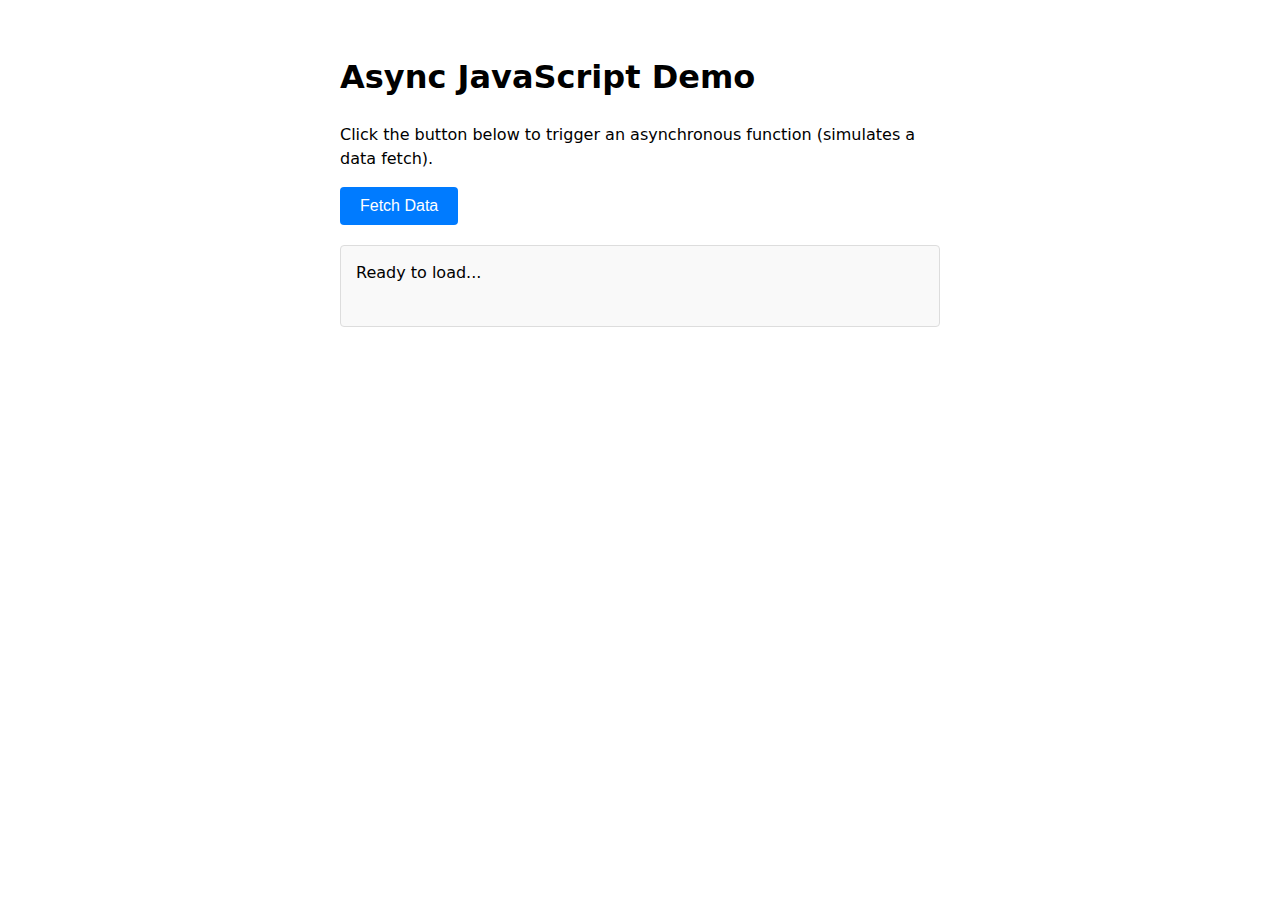
<file: index.html>
<!DOCTYPE html>
<html lang="en">

<head>
    <meta charset="UTF-8">
    <meta name="viewport" content="width=device-width, initial-scale=1.0">
    <title>Async Function Demo</title>
    <style>
        body {
            font-family: system-ui, -apple-system, sans-serif;
            max-width: 600px;
            margin: 0 auto;
            padding: 2rem;
            line-height: 1.5;
        }

        button {
            padding: 10px 20px;
            font-size: 16px;
            cursor: pointer;
            background-color: #007bff;
            color: white;
            border: none;
            border-radius: 4px;
        }

        button:disabled {
            background-color: #ccc;
        }

        #output {
            margin-top: 20px;
            padding: 15px;
            border: 1px solid #ddd;
            border-radius: 4px;
            min-height: 50px;
            background-color: #f9f9f9;
        }
    </style>
</head>

<body>
    <h1>Async JavaScript Demo</h1>
    <p>Click the button below to trigger an asynchronous function (simulates a data fetch).</p>

    <button id="loadBtn" onclick="handleLoad()">Fetch Data</button>

    <div id="output">Ready to load...</div>

    <script>
        // Asynchronous function using internal JavaScript
        async function handleLoad() {
            const btn = document.getElementById('loadBtn');
            const output = document.getElementById('output');

            // 1. Update UI immediately
            btn.disabled = true;
            btn.textContent = "Loading...";
            output.innerHTML = "<em>Simulating network request (waiting 2 seconds)...</em>";

            try {
                // 2. Perform the asynchronous operation
                // 'await' pauses execution here until the Promise resolves
                const data = await simulateNetworkRequest();

                // 3. Handle the result
                output.innerHTML = `
                    <strong>Success!</strong><br>
                    Received message: "${data.message}"<br>
                    Timestamp: ${data.timestamp}
                `;
            } catch (error) {
                output.innerHTML = `<span style="color: red">Error: ${error}</span>`;
            } finally {
                // 4. Reset UI state
                btn.disabled = false;
                btn.textContent = "Fetch Data";
            }
        }

        // Helper function that returns a Promise
        function simulateNetworkRequest() {
            return new Promise((resolve) => {
                setTimeout(() => {
                    resolve({
                        message: "Hello from the async world!",
                        timestamp: new Date().toLocaleTimeString()
                    });
                }, 2000);
            });
        }
    </script>
</body>

</html>
</file>
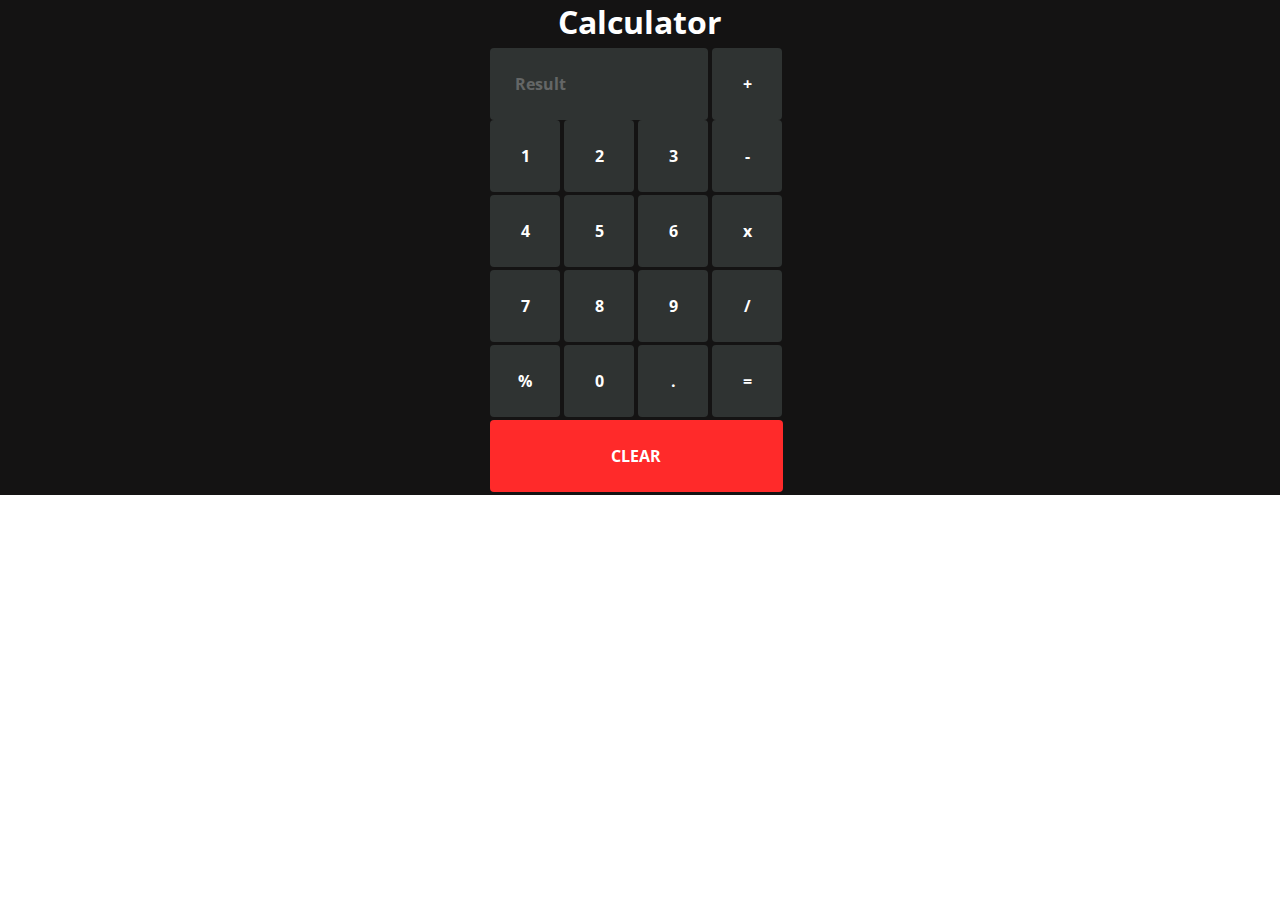
<file: aunbx.html>
<!DOCTYPE html>
<html>

<head>
    <meta charset="utf-8" />
    <meta http-equiv="X-UA-Compatible" content="IE=edge" />
    <title>Calculator</title>
    <meta name="description" content="" />
    <meta name="viewport" content="width=device-width, initial-scale=1" />
    <link href="https://fonts.googleapis.com/css2?family=Open+Sans:wght@300&display=swap" rel="stylesheet" />
    <link rel="stylesheet" type="text/css" href="style.css">
</head>

<body>
    <div class="wrapper">
        <div class="container">
            <h1>Calculator</h1>
            <div class="row">
                <input type="text" name="result" class="result" id="result" value="" placeholder="Result" readonly />
                <input type="button" value="+" onclick="setScreenValue('+')" />
                <input type="button" value="1" onclick="setScreenValue('1')" />
                <input type="button" value="2" onclick="setScreenValue('2')" />
                <input type="button" value="3" onclick="setScreenValue('3')" />
                <input type="button" value="-" onclick="setScreenValue('-')" />
            </div>
            <div class="row">
                <input type="button" value="4" onclick="setScreenValue('4')" />
                <input type="button" value="5" onclick="setScreenValue('5')" />
                <input type="button" value="6" onclick="setScreenValue('6')" />
                <input type="button" value="x" onclick="setScreenValue('*')" />
            </div>
            <div class="row">
                <input type="button" value="7" onclick="setScreenValue('7')" />
                <input type="button" value="8" onclick="setScreenValue('8')" />
                <input type="button" value="9" onclick="setScreenValue('9')" />
                <input type="button" value="/" onclick="setScreenValue('/')" />
            </div>
            <div class="row">
                <input type="button" value="%" onclick="setScreenValue('%')" />
                <input type="button" value="0" onclick="setScreenValue('0')" />
                <input type="button" value="." class="dot" onclick="setScreenValue('.')" />
                <input type="button" value="=" onclick="calculateResult()" />
            </div>
            <div class="row">
                <input type="button" value="CLEAR" onclick="clearScreen()" id="clear" class="clear-button" />
            </div>
        </div>
    </div>

    <script src="script.js"></script>
</body>

</html>
</file>
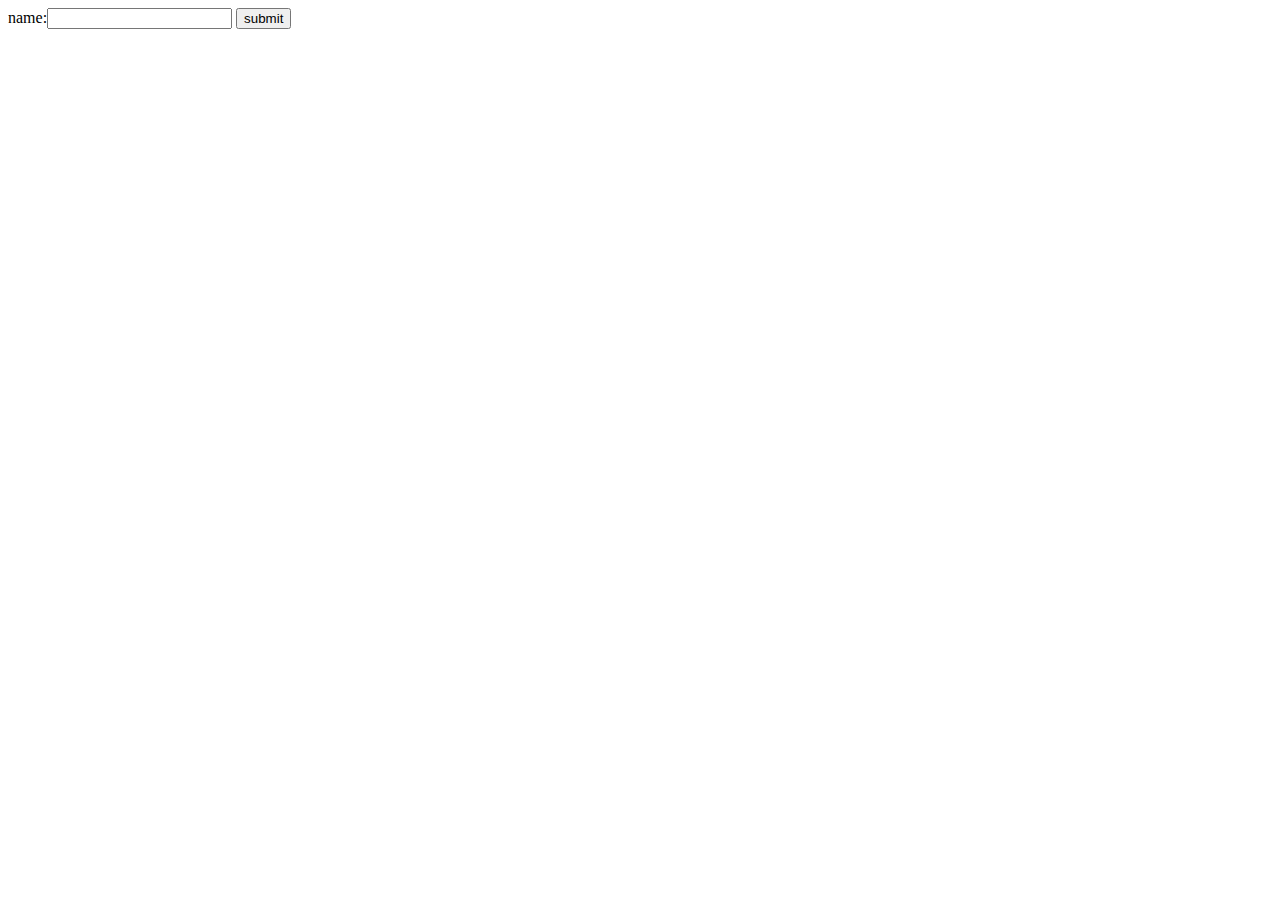
<file: hab.html>
<!DOCTYPE html>
<html>
    <head>
        <title>validation</title>
    </head>
    <body>
        <form name="myform" onsubmit="validateform()">
            name:<input type="text" name="fname">
            <input type="submit" value="submit">

        </form>
        <script>
            function validateform() {
                var x = document.forms["myform"]["fname"].value;
                if (x==""){
                    alert("name must be filled out");
                    return false;
                }
            }
        </script>
    </body>
</html>
</file>
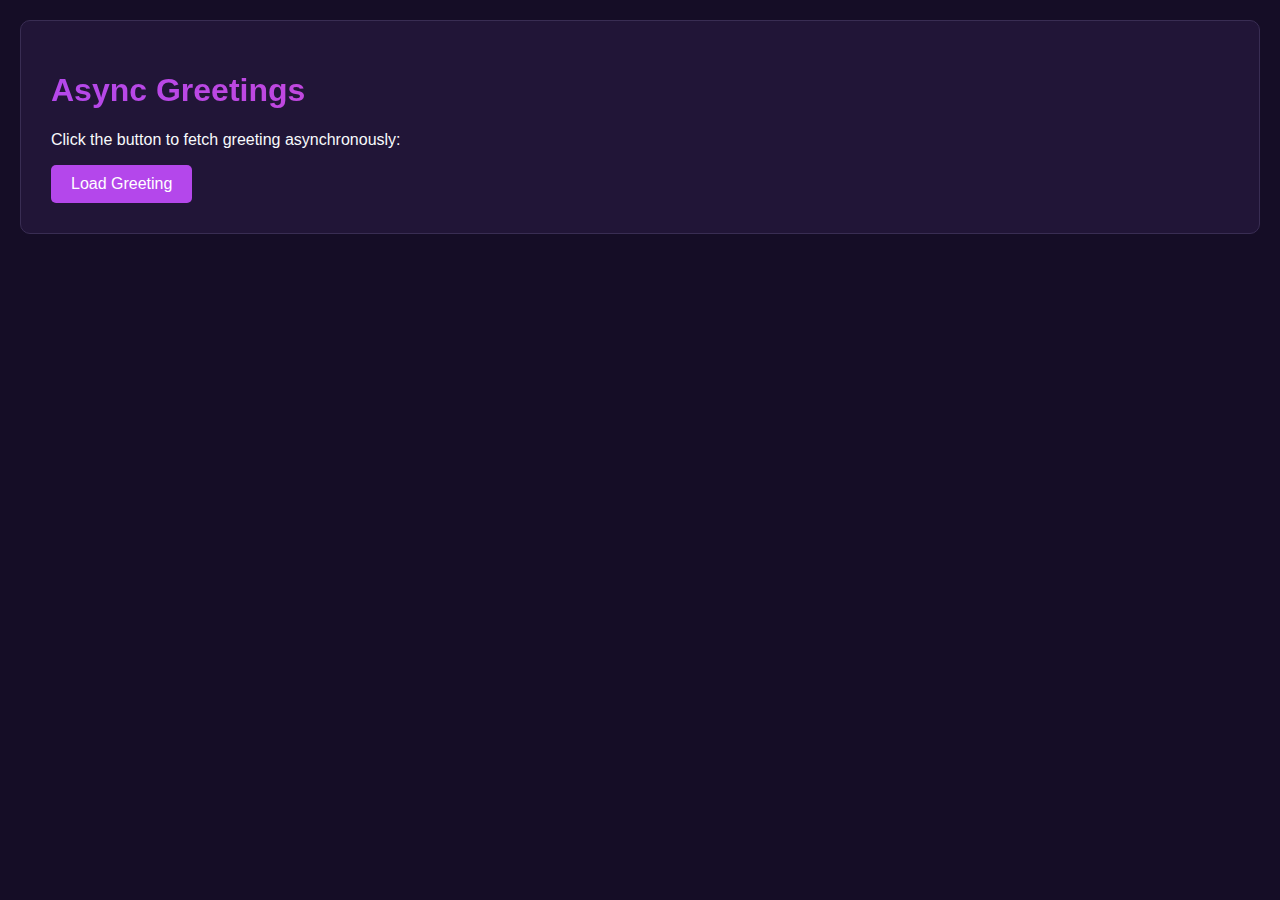
<file: index677676776.html>
<!DOCTYPE html>
<html lang="en">

<head>
    <meta charset="UTF-8" />
    <meta name="viewport" content="width=device-width, initial-scale=1.0, maximum-scale=1" />
    <link rel="icon" type="image/png" href="/favicon.png" />
    <link rel="stylesheet" href="style6767.css" />
    <title>Async Greetings</title>
</head>

<body
    style="background-color: hsl(260, 50%, 10%); color: hsl(210, 40%, 98%); margin: 0; padding: 20px; font-family: Arial, sans-serif;">
    <div
        style="background: hsl(260, 45%, 15%); border: 1px solid hsl(260, 30%, 25%); padding: 30px; border-radius: 10px;">
        <h1
            style="background: linear-gradient(to right, hsl(280, 80%, 60%), hsl(320, 80%, 60%)); -webkit-background-clip: text; -webkit-text-fill-color: transparent; background-clip: text;">
            Async Greetings</h1>
        <p>Click the button to fetch greeting asynchronously:</p>

        <button id="fetchBtn"
            style="background: hsl(280, 80%, 60%); color: white; padding: 10px 20px; border: none; border-radius: 5px; cursor: pointer; font-size: 16px;">
            Load Greeting
        </button>

        <div id="result"
            style="margin-top: 20px; padding: 15px; background: hsl(260, 50%, 20%); border-radius: 5px; display: none;">
            <p id="greeting"></p>
        </div>

        <p id="loading" style="color: hsl(190, 90%, 50%); display: none;">Loading...</p>
    </div>

    <script src="script6767.js"></script>
</body>

</html>
</file>
<file: style.css>
* {
    box-sizing: border-box;
    padding: 0;
    margin: 0;
    font-family: "Open Sans", sans-serif;
    font-weight: bold;
}

::placeholder {
    color: rgb(221, 221, 221);
    opacity: 0.3;
}

.wrapper {
    height: 100%;
    width: 100%;
    display: flex;
    justify-content: center;
    flex-direction: column;
    align-items: center;
    background-color: rgb(20, 19, 19);
    transition: 0.8s all;
}

h1 {
    text-align: center;
    margin-bottom: 1.5%;
    color: #fff;
}

.container {
    width: 300px;
}

.result {
    width: 59.1%;
}

input {
    padding: 25px;
    color: rgb(255, 255, 255);
    font-size: 1em;
    cursor: pointer;
    width: 70px;
    background-color: rgb(47, 51, 50);
    border: none;
    outline: none;
    border-radius: 4px;
}

.row {
    margin-bottom: 3px;
}

input[type="text"] {
    background-color: rgb(47, 51, 50);

    width: 218px;
}

input[type="button"]:hover {
    background-color: rgb(160, 160, 160);
    color: #fff;
}

button {
    border: none;
    background-color: rgb(39, 36, 36);
    padding: 8px;
    color: white;
    margin: 2px;
    cursor: pointer;
    outline: none;
    border-radius: 4px;
    font-size: 0.8em;
    font-weight: 200;
}

.clear-button {
    color: #fff;
    background-color: rgb(255, 42, 42);
    width: 97.5%;
}

a {
    text-decoration: none;
    color: #fff;
    border: none;
    background-color: rgb(39, 36, 36);
    padding: 8px;
    color: white;
    margin: 2px;
    border-radius: 4px;
    font-size: 0.8em;
    font-weight: 200;
}

.bottom-buttons {
    display: flex;
    margin-left: -2.3px;
}

.fab {
    font-size: 1.1em;
}
</file>
<file: style6767.css>
:root {
    /* HSL Format: Hue Saturation% Lightness% */
    --background: hsl(260 50% 10%);
    --foreground: hsl(210 40% 98%);
    --primary: hsl(280 80% 60%);
    --secondary: hsl(190 90% 50%);
    --accent: hsl(320 80% 60%);
    --card: hsl(260 45% 15%);
    --border: hsl(260 30% 25%);
}

@layer utilities {
    .glass-card {
        @apply bg-card/40 backdrop-blur-xl border border-white/10 shadow-xl;
    }

    .text-gradient {
        @apply bg-clip-text text-transparent bg-gradient-to-r from-primary via-accent to-secondary;
    }
}
</file>
